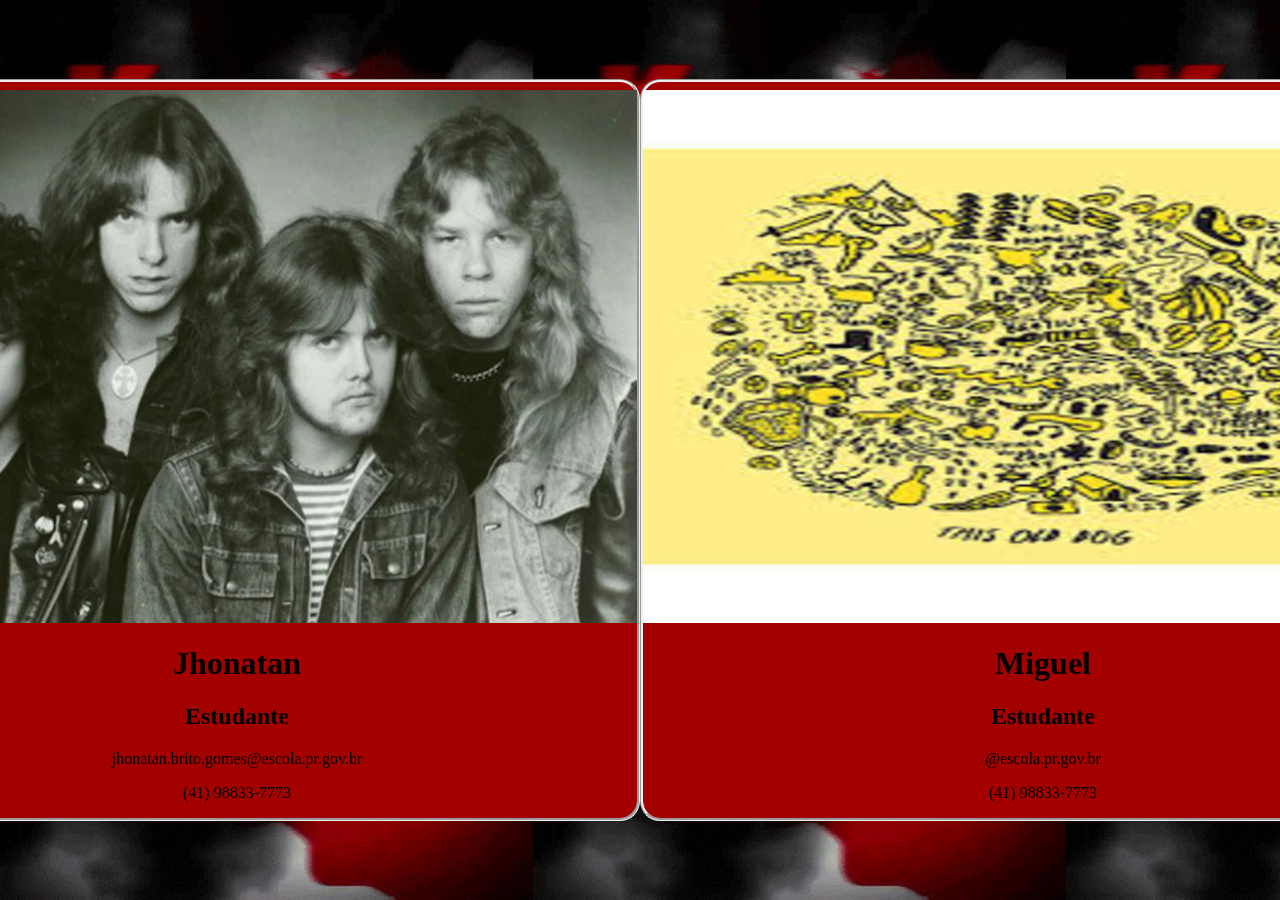
<file: Index.html>
<html>
    <head>
       <title>STPDNGR</title>
       <link rel="stylesheet" href="style.css">
    </head>
    <body>
        <div class="cartao">
            <img src="Megaforce.webp" alt="">
            <h1>Jhonatan</h1>
            <h2>Estudante</h2>
            <P>jhonatan.brito.gomes@escola.pr.gov.br</p> 
            <p>(41) 98833-7773</p>
        </div>
    </body>

    <body>
        <div class="cartao1">
            <img src="images.jpeg" alt="">
            <h1>Miguel</h1>
            <h2>Estudante</h2>
            <P>@escola.pr.gov.br</p> 
            <p>(41) 98833-7773</p>
        </div>
    </body>

</html>
</file>
<file: style.css>
h1{
    color: rgb(0, 0, 0)
}
body{
    text-align: center;
    background-color: rgb(0, 0, 0);
    background-image: url("download.gif");
    display:flex;
    justify-content: center;
    
    
}
img{
    width: 800px;
    margin-top: 8px;
}



.cartao{
background-color: rgb(163, 0, 0);
width: 800px;
margin: auto;
border-radius: 20px;
border-style: groove;
}
.cartao1{
    background-color: rgb(163, 0, 0);
    width: 800px;
    margin: auto;
    border-radius: 20px;
    border-style: groove;
}
</file>
